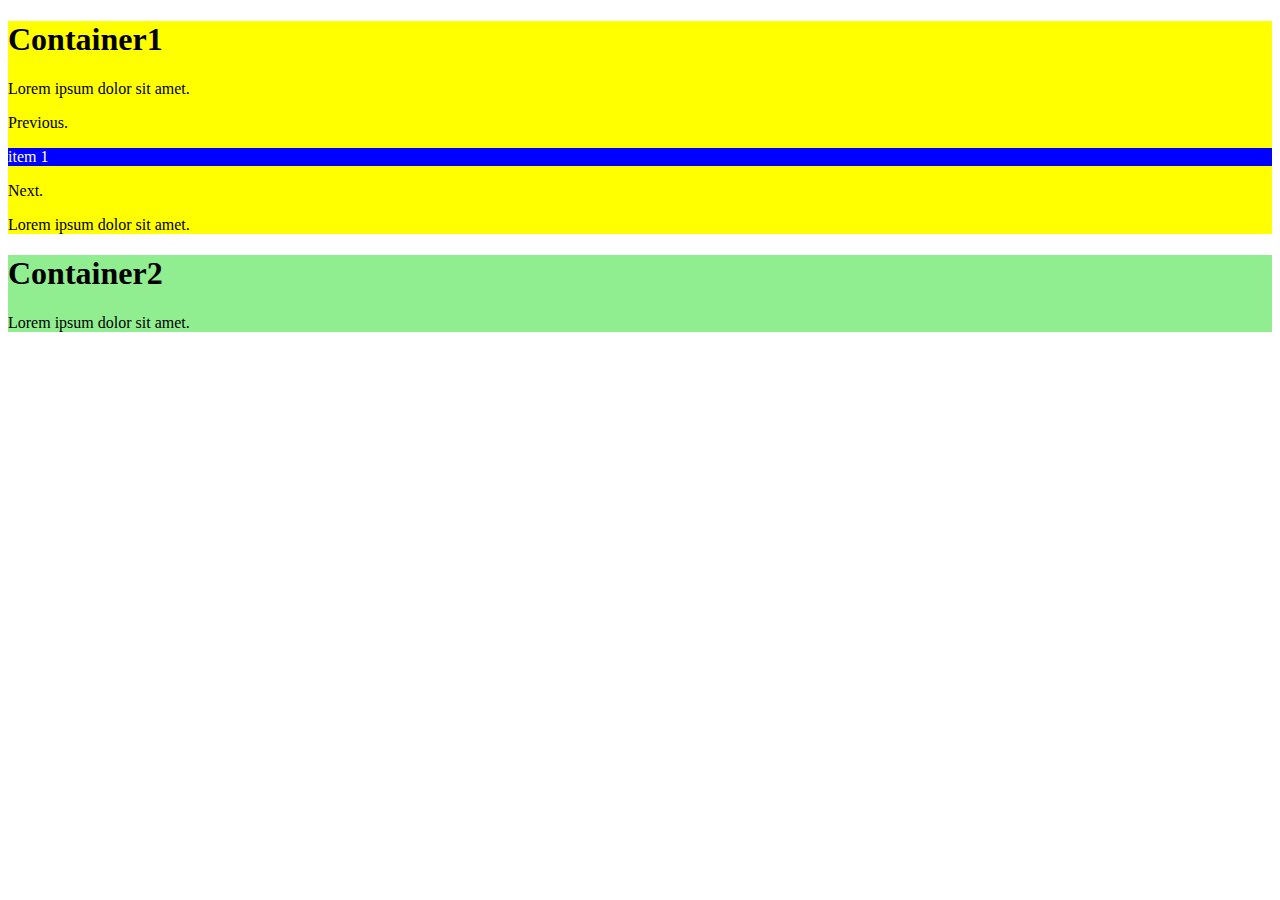
<file: ex01/index.html>
<!DOCTYPE html>
<html lang="ko">
<head>
    <meta charset="UTF-8">
    <title>Ex01</title>
    <style>
        .container:nth-child(1){
            background-color: yellow;
        }
        .container:nth-child(2){
            background-color: lightgreen;
        }
        .red{
            color: red;
        }
    </style>
</head>
<body>
    <div class="container">
        <h1>Container1</h1>
        <p>Lorem ipsum dolor sit amet.</p>
        <p>Previous.</p>
        <p id="item1">item 1</p>
        <p>Next.</p>
        <p>Lorem ipsum dolor sit amet.</p>
    </div>
    <div class="container">
        <h1>Container2</h1>
        <p>Lorem ipsum dolor sit amet.</p>
    </div>
    <script>

        const item1 = document.querySelector('#item1');
        item1.style.backgroundColor = 'blue';
        item1.style.color = '#fff';
        
    </script>
</body>
</html>
</file>
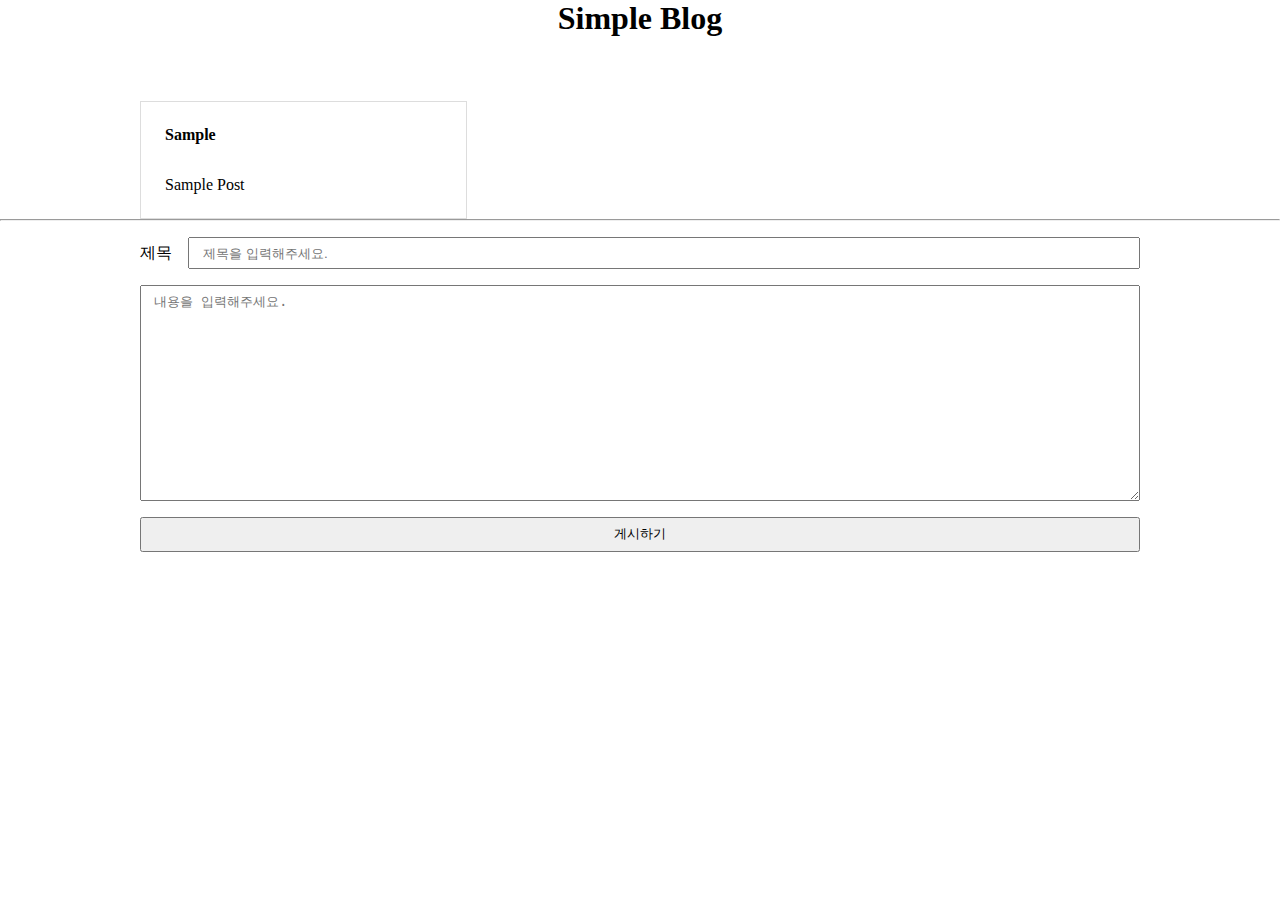
<file: ex02/index.html>
<!DOCTYPE html>
<html lang="ko">
<head>
    <meta charset="UTF-8">
    <title>Simple Blog</title>
    <link rel="stylesheet" href="assets/css/app.css">
</head>
<body>
    <h1 class="main-title">Simple Blog</h1>
    <ul class="blog-container">
        <li>
            <h4 class = "item-title">Sample</h4>
            <p>Sample Post</p>
        </li>
    </ul>

    <hr>

    <div class="input-container">
        <div class="control-wrapper"> <!--컨트롤러 배치를 위해서-->
            <label for="title">제목</label>
            <input type="text" placeholder="제목을 입력해주세요." id="title">
        </div>
        <div class="control-wrapper">
            <textarea id="content" placeholder="내용을 입력해주세요."></textarea>
        </div>
        <button id = "button">게시하기</button>
    </div>
    <script src="assets/js/app.js"></script>
</body>
</html>
</file>
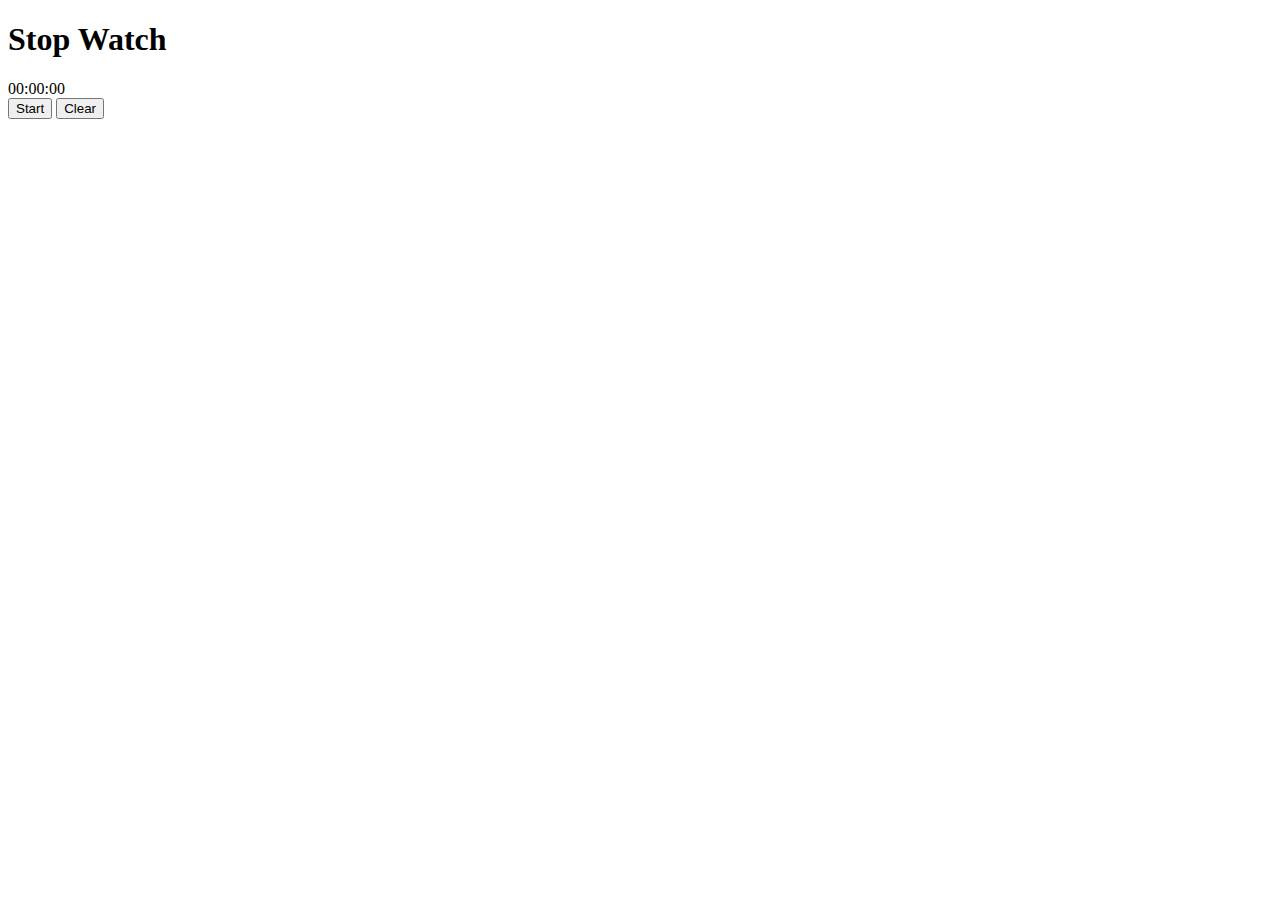
<file: ex03/index.html>
<!DOCTYPE html>
<html lang="ko">
<head>
    <meta charset="UTF-8">
    <title>Stop Watch</title>
</head>
<body>
    <h1>Stop Watch</h1>
    <div class="stop-watch"></div>
    <button id = "toggle">Start</button>
    <button id = "clear">Clear</button>
    <script src="assets/js/app.js"></script>
    <script>
        const element = document.querySelector('.stop-watch');
        const toggleBtn = document.querySelector('#toggle');
        const clearBtn = document.querySelector('#clear');
        const stopWatch = new StopWatch(element);

        toggleBtn.addEventListener('click',()=>{
            if(stopWatch.isStart){
                stopWatch.stop();
                toggleBtn.innerHTML= 'Start';
            }
            else{
                stopWatch.start();
                toggleBtn.innerHTML = 'Stop';
            }
        })

        clearBtn.addEventListener('click',() => {
            stopWatch.clear();
            toggleBtn.innerHTML = 'Start';
        })

    </script>
</body>
</html>
</file>
<file: ex02/assets/css/app.css>
*{
    margin: 0;
    padding:0;
}

/* 제목 스타일 */

.main-title{
    text-align:center;
    margin-bottom: 2em;
}

/* 컨텐츠 관련 스타일 */
ul{
    list-style: none;
    width:1000px;
    margin: 0 auto;
    display:grid;
    grid-template-columns: repeat(3,1fr);
    gap:10px;
}

li{
    border: 1px solid #ddd;
    padding: 1.5em;
}

li > .item-title{
    margin-bottom: 2em;
}

/* 입력 컨트롤 관련 스타일 */
.input-container{
    width: 1000px;
    margin: 1em auto;
}

.control-wrapper{
    display:flex;
    align-items:center;
    width: 100%;
    margin: 0 0 1em;
}

label {
    margin-right:1em;
}

input, textarea {
    flex-grow: 1;
    padding: 0.5em 1em;
}

textarea {
    height:15em;
}

button {
    display:block;
    padding: 0.5em 1em;
    width: 100%;
}
</file>
